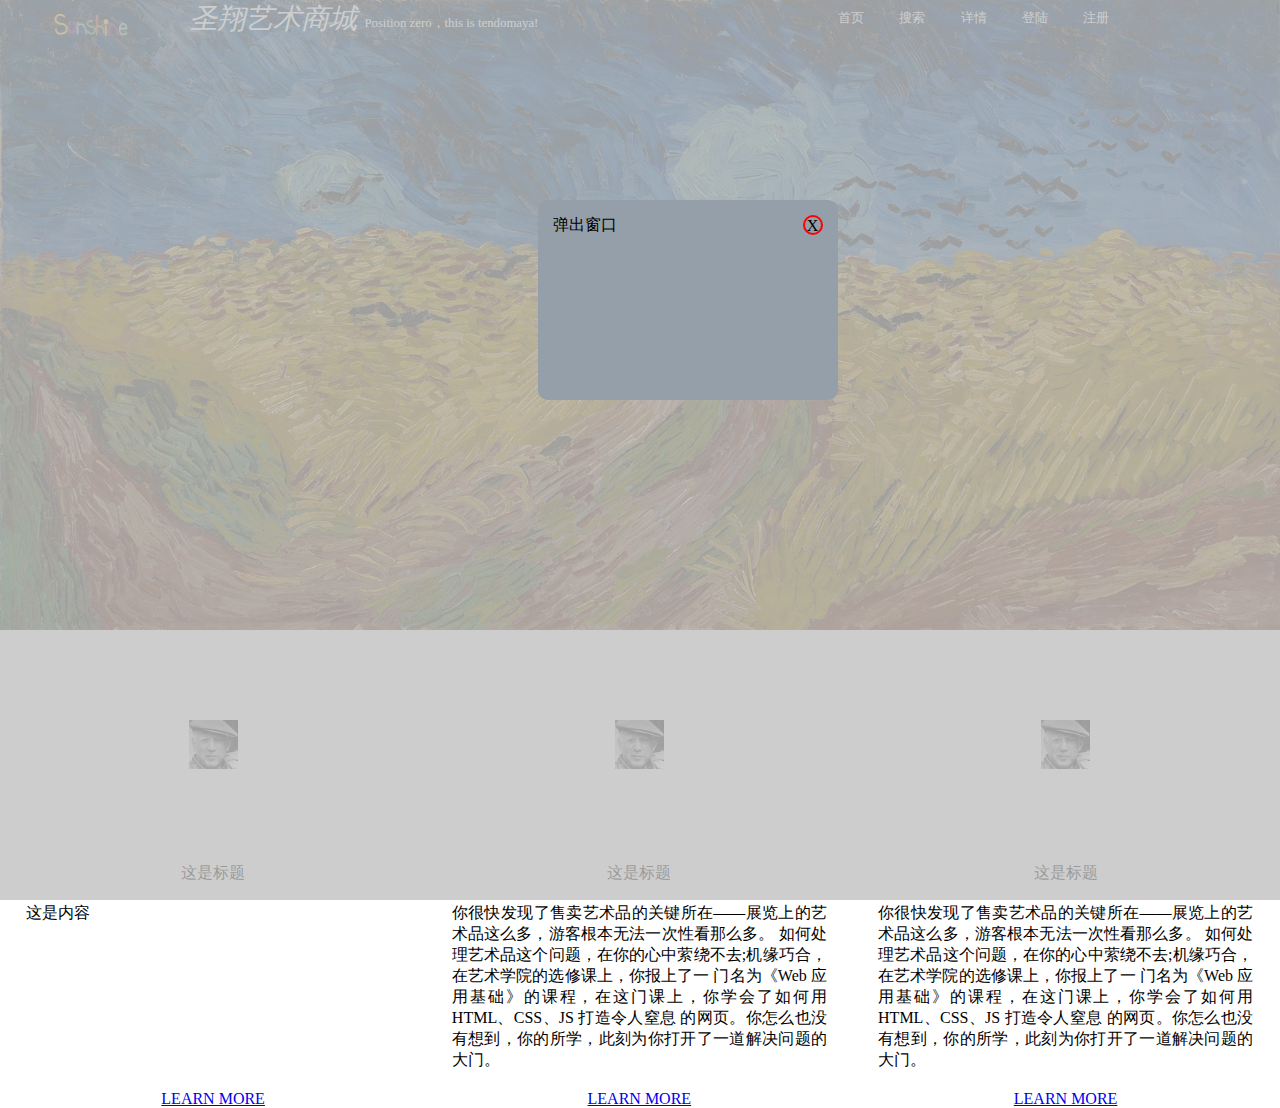
<file: index.html>
<!doctype html>
<head>
    <meta charset="utf-8">
    <meta name="viewport" content="width=device-width, initial-scale=1.0">

    <title>圣翔艺术商城</title>
    <link rel="stylesheet" type="text/css" href="css/index.css">
    <link rel="stylesheet" type="text/css" href="css/login_or_register.css">
</head>
<body>
    <div class="header">
        <div class="title" id="title" >
            <div id="logo">
                <img  src="images/logo.jpeg" width="41%" height="50vh">
            </div>
            <div id="name">
                <p>圣翔艺术商城</p>
            </div>
            <div id="slogan">
                <p ><br>Position zero，this is tendomaya!</p>
            </div>
            <ul class="header-choice" id="navbar">
                <li>
                    <a href="index.html" id="home" >首页</a>
                </li>
                <li>
                    <a href="search.html" id="search" title="搜索">搜索</a>
                </li>
                <li>
                    <a href="details.html" id="details"  title="详情">详情</a>
                </li>
                <li>
                    <a href="javascript:login_model()"; id="login"  title="登陆">登陆</a>
                </li>
                <li>
                    <a href="register.html" id="register"  title="注册">注册</a>
                </li>
            </ul>
        </dv>i
    </div>
    <div class>
        <div class="show" id='show_canvas'>
            <div id="show">
                <div id='pic'>
                    <div id="show_pic">
                        <img src="images/author.jpg" width="20%" >
                    </div>
                    <div id="show_pic">
                        <img src="images/author.jpg" width="20%" >
                    </div>
                    <div id="show_pic">
                        <img src="images/author.jpg" width="20%" >
                    </div>
                </div>
                <div id="s_title">
                    <div id="show_title">
                        <p>这是标题 </p>
                    </div>

                    <div id="show_title">
                        <p>这是标题 </p>
                    </div>
                    <div id="show_title">
                        <p>这是标题 </p>
                    </div>
                </div>
                <div id="show_content">
                    <div id="show_intr">
                        <p>这是内容 </p>
                    </div>
                    <div id="show_intr">
                        <p>你很快发现了售卖艺术品的关键所在——展览上的艺术品这么多，游客根本无法一次性看那么多。 如何处理艺术品这个问题，在你的心中萦绕不去;机缘巧合，在艺术学院的选修课上，你报上了一 门名为《Web 应用基础》的课程，在这门课上，你学会了如何用 HTML、CSS、JS 打造令人窒息 的网页。你怎么也没有想到，你的所学，此刻为你打开了一道解决问题的大门。 </p>
                    </div>
                    <div id="show_intr">
                        <p>你很快发现了售卖艺术品的关键所在——展览上的艺术品这么多，游客根本无法一次性看那么多。 如何处理艺术品这个问题，在你的心中萦绕不去;机缘巧合，在艺术学院的选修课上，你报上了一 门名为《Web 应用基础》的课程，在这门课上，你学会了如何用 HTML、CSS、JS 打造令人窒息 的网页。你怎么也没有想到，你的所学，此刻为你打开了一道解决问题的大门。 </p>
                    </div>
                </div>
                <div id="show_detials">
                    <div id="learn_more">
                        <a href="details.html" >LEARN MORE </a>
                    </div>

                    <div id="learn_more">
                        <a href="details.html" >LEARN MORE </a>
                    </div>
                    <div id="learn_more">
                        <a href="details.html" >LEARN MORE </a>
                    </div>
                </div>
            
            </div>
        </div>
    </div>
    



<!-- 这个是用来遮罩的 -->
<div id="modelDiv">
    </div>
    <!-- 这个是用来展示弹框内容的 -->
    <div id="model">
        <div style="float: right;height: 20px; width: 20px;border-radius: 50%; border: 2px solid red;text-align: center;" onclick="closeModel()">
            X
        </div>
        弹出窗口
    </div>





</body>


<script src="js/login_or_register.js"></script>
</file>
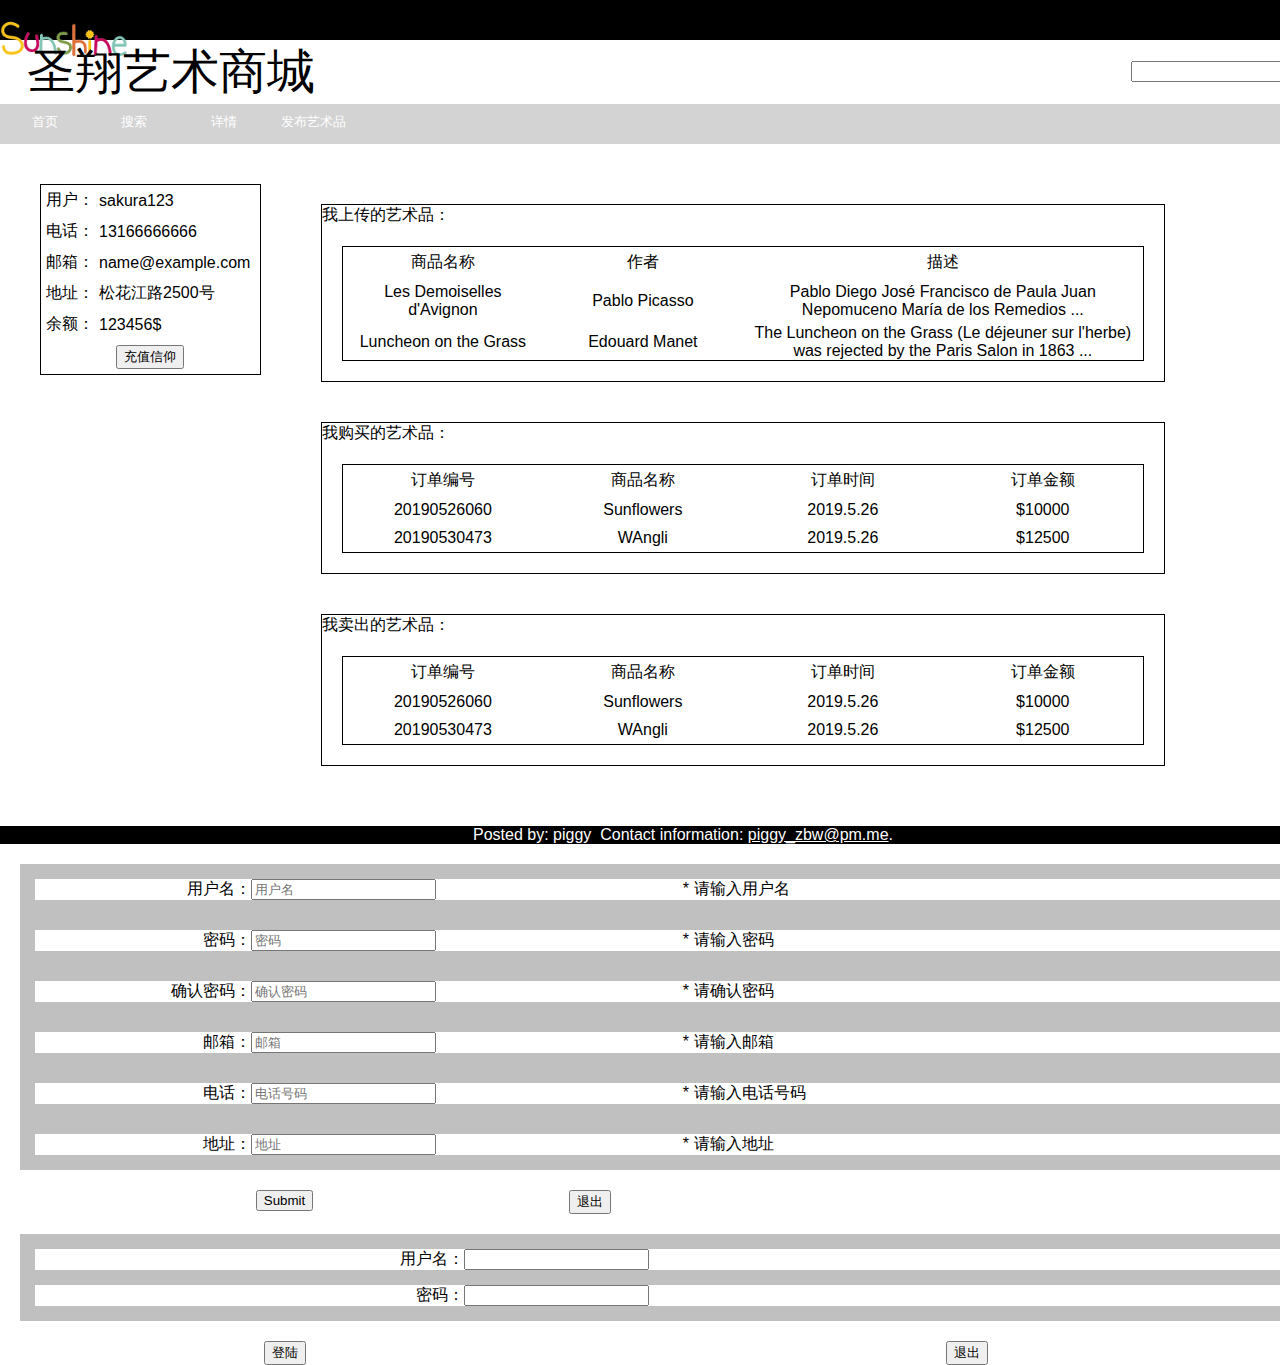
<file: person.html>
<!doctype html>
<head>
    <meta charset="utf-8">
    <meta name="viewport" content="width=device-width, initial-scale=1.0">

    <title>圣翔艺术商城</title>
    <link rel="stylesheet" type="text/css" href="css/reset.css">
    <link rel="stylesheet" type="text/css" href="css/main.css">
    <link rel="stylesheet" type="text/css" href="css/login_or_register.css">
</head>

<body>
        <header>
                <nav>
                    <div id="logo">
                        <img  src="images/logo.jpeg" width="128px" height="36px">
                    </div>
                    <div>
                    <p class="nav-text" >欢迎来到<strong class="name">Art Store</strong></p>
                    </div>
                    <div id="detail-login" >
                        <a class="text-color" href="javascript:loginModel()">登陆</a>
                        <span class="nav-text">或</span>
                        <a  class="text-color" href="javascript:registerModel()">注册</a>
                    
        
                </div>
                    <ul>
                        <li>
                            <a id="loginStatus" href="details.html">未登录</a>
                        </li>
                        <li>
                            <a href="./shopping.html">购物车</a>
                        </li>
                        <li>
                            <a id="logout" href="javascript:logOut()">登出</a>
                        </li>
                    </ul>
                </nav>
                <section>
                        <div>
                            <h1>&nbsp;&nbsp;圣翔艺术商城</h1>
                        </div>
                        <div>
                            <form>
                                <input id="search" type="text" name="search">
                                <input class="pointer " type="submit" value=" 搜索" name="search-sub" onclick="javascript:searchSub()">
                            </form>
                        </div>
            
                    </div>
                </section>
                <div >
                    <ul class="header-choice" >
                        <li class="nav1_li">
                            <a class="nav1_a" href="index.html" id="home"  title="首页">首页</a>
                        </li>
                        <li class="nav1_li">
                            <a class="nav1_a" href="search.html" id="search"  title="搜索">搜索</a>
                        </li>
                        <li class="nav1_li">
                            <a class="nav1_a" href="details.html" id="detail"  title="详情">详情</a>
                        </li>
                        <li class="nav1_li">
                            <a class="nav1_a" href="#" id="sub"  title="sub">发布艺术品</a>
                        </li>
                    </ul>
                </div>
            </header>
<main class="display-flex-row margin-20px">
    <section class="display-flex-column margin-20px col-2">
        <div class="border-for-detail">
            <table>
                <tr>
                    <td class="cell-padding-5px">用户：</td>
                    <td>sakura123</td>
                </tr>
                <tr>
                    <td class="cell-padding-5px">电话：</td>
                    <td>13166666666</td>
                </tr>
                <tr>
                    <td class="cell-padding-5px">邮箱：</td>
                    <td>name@example.com</td>
                </tr>
                <tr>
                    <td class="cell-padding-5px">地址：</td>
                    <td>松花江路2500号</td>
                </tr>
                <tr>
                    <td class="cell-padding-5px">余额：</td>
                    <td>123456$</td>
                </tr>
            </table>
            <div class="display-flex-row display-flex-justify-content cell-padding-5px">
                <div><button class="button-style" onclick="window.open('./images/pay.jpeg');alert('氪金一时爽，一直氪金一直爽！');">充值信仰</button></div>
            </div>
            
        </div>
    </section>
    <section class="display-flex-column col-8 margin-20px ">
        <div>
            <div class="border-for-detail margin-20px">我上传的艺术品：
            <div class="border-for-detail margin-20px">
                    <table class="col-12 ">
                        <tr class="col-12">
                            <td class="col-3 center cell-padding-5px"> 商品名称</td>
                            <td class="col-3 center ">作者</td>
                            <td class="col-6 center">描述</td>
                        </tr>
                        <tr>
                            <td class="center cell-padding-5px" >Les Demoiselles d'Avignon</td>
                            <td class="center">Pablo Picasso
                                </td>
                            <td class="center">Pablo Diego José Francisco de Paula Juan Nepomuceno María de los Remedios ...</td>
                        </tr>
                        <tr>
                            <td class="center cell-padding-5px" >Luncheon on the Grass</td>
                            <td class="center">Edouard Manet
                                </td>
                            <td class="center">The Luncheon on the Grass (Le déjeuner sur l'herbe) was rejected by the Paris Salon in 1863  ...</td>
                        </tr>
                    </table>
                </div>
            </div>
        </div>
        <div class="display-flex-column">
            <div class="border-for-detail margin-20px">我购买的艺术品：
            <div class="border-for-detail margin-20px">
                <table class="col-12 ">
                    <tr class="col-12">
                        <td class="col-3 center cell-padding-5px">订单编号</td>
                        <td class="col-3 center ">商品名称</td>
                        <td class="col-3 center">订单时间</td>
                        <td class="col-3 center">订单金额</td>
                    </tr>
                    <tr>
                        <td class="center cell-padding-5px" >20190526060</td>
                        <td class="center">Sunflowers</td>
                        <td class="center">2019.5.26</td>
                        <td class="center">$10000</td>
                    </tr>
                    <tr>
                        <td class="center cell-padding-5px" >20190530473</td>
                        <td class="center">WAngli</td>
                        <td class="center">2019.5.26</td>
                        <td class="center">$12500</td>
                    </tr>
                </table>
            </div>
        </div>
        </div>
        <div>
            <div class="border-for-detail margin-20px">我卖出的艺术品：
                    <div class="border-for-detail margin-20px">
                            <table class="col-12 ">
                                <tr class="col-12">
                                    <td class="col-3 center cell-padding-5px">订单编号</td>
                                    <td class="col-3 center ">商品名称</td>
                                    <td class="col-3 center">订单时间</td>
                                    <td class="col-3 center">订单金额</td>
                                </tr>
                                <tr>
                                    <td class="center cell-padding-5px" >20190526060</td>
                                    <td class="center">Sunflowers</td>
                                    <td class="center">2019.5.26</td>
                                    <td class="center">$10000</td>
                                </tr>
                                <tr>
                                    <td class="center cell-padding-5px" >20190530473</td>
                                    <td class="center">WAngli</td>
                                    <td class="center">2019.5.26</td>
                                    <td class="center">$12500</td>
                                </tr>
                            </table>
                        </div>
            </div>
        </div>
    </section>
</main>




<footer>
        <p>Posted by: piggy</p>
        <p>&nbsp;&nbsp;Contact information: <a href="piggy_zbw@pm.me">piggy_zbw@pm.me</a>.</p>
    </footer>



<div id="hideDiv"></div>

<section id="register" class="model">
    
        <form action="#" method="GET" class="display-flex-column">
            <table class="margin-20px"> 
                <tbody class="display-flex-column">
                <tr class="border display-flex-row">
                    <td class="td-text-right col-2" >用户名：</td>
                    <td class="col-4"><input id="regusername" type="username" name="username" placeholder="用户名" onchange="checkUse()" required></td>
                    <td class="col-6" id="usernameCheckbox">* 请输入用户名</td>
                </tr>
                <tr class="border display-flex-row">
                    <td class='td-text-right col-2'>密码：</td>
                    <td class="col-4"><input id="regpassword" type="password" name="password"  placeholder="密码" onchange="checkPwd()" required></td>
                    <td  class="col-6"  id="passwordCheckbox" >* 请输入密码</td>
                </tr>
                <tr class="border display-flex-row">
                    <td class="td-text-right col-2">确认密码：</td>
                    <td class="col-4"><input id="repassword" type="password" name="repassword" placeholder="确认密码" onchange="checkPwdc()" required></td>
                    <td class="col-6" id="passwordCheckbox2">* 请确认密码</td>
                </tr>
                <tr class="border display-flex-row">
                    <td class="td-text-right col-2">邮箱：</td>
                    <td class="col-4"><input id="email" type="email" name="email" placeholder="邮箱" onchange="checkEmail()" required></td>
                    <td class="col-6" id="emailCheckbox">* 请输入邮箱</td>
                </tr>
                <tr class="border display-flex-row">
                    <td class="td-text-right col-2">电话：</td>
                    <td class="col-4"><input id="tel"  type="tel" name="tel" placeholder="电话号码" onchange="checkTel()" required></td>
                    <td class="col-6" id="telCheckbox">* 请输入电话号码</td>
                </tr>
                <tr class="border display-flex-row">
                    <td class="td-text-right col-2">地址：</td>
                    <td class="col-4"><input id="addr"  type="addr" name="addr" placeholder="地址" onchange="checkAddr()" required></td>
                    <td class="col-6"  id="addrCheckbox">* 请输入地址</td>
                </tr>
            </tbody>
                </table>
            
                <section class="display-flex-row center">
                
            <div class="col-5 center">
            <input class="submit button-style" type="submit" placeholder="注册" name="submit" onclick="regSub()" >
        </div>
        <div class="col7 center">
            <button class="button-style" onclick="closeModel()">退出</button>
            
        </div>
    </section>
            </form>
            
</section>

<section id="login" class="model ">
    
    <form action="#" class="display-flex-column center " method="GET">
        <table class="margin-20px">
            <tbody class="">
            <tr class="border">
                <td class="td-text-right col-4">用户名：</td>
                <td><input id="username" class="" type="username" name="username"  required></td>
            </tr>
            <tr class="border">
            <td class="td-text-right">密码：</td>
            <td><input id="password" class="" type="password" name="password"  required></td>
            </tr>
        </tbody>
        </table>
        
        <section class="display-flex-row center">
        <div class="col-5 center">
            <input class="submit button-style " type="submit" onclick="javascript:loginSub()" value="登陆" name="login">
        </div>
        <div class="col-7 center">
            <button class="button-style " onclick="closeModel()">退出</button>
        </div>
        </section>
        </form>
        
</section>


</body>
<script src="js/main.js"></script>
</file>
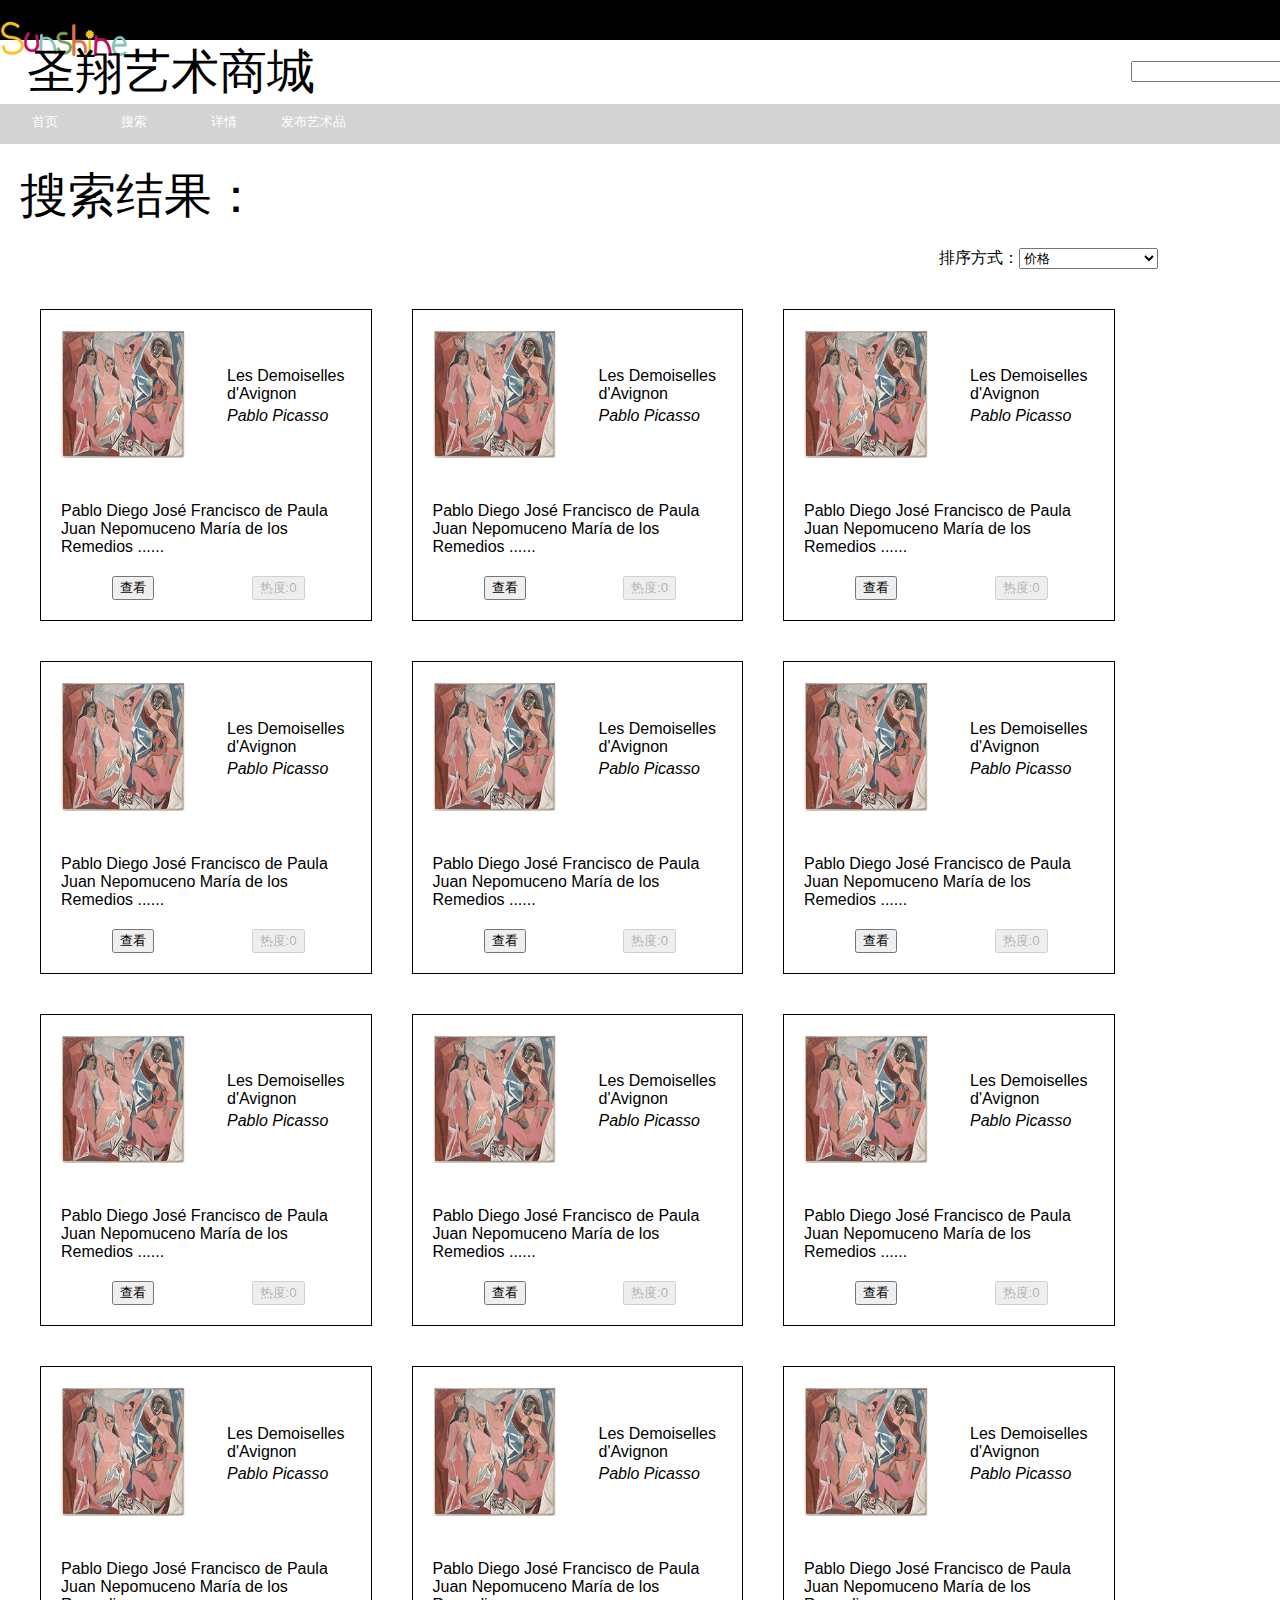
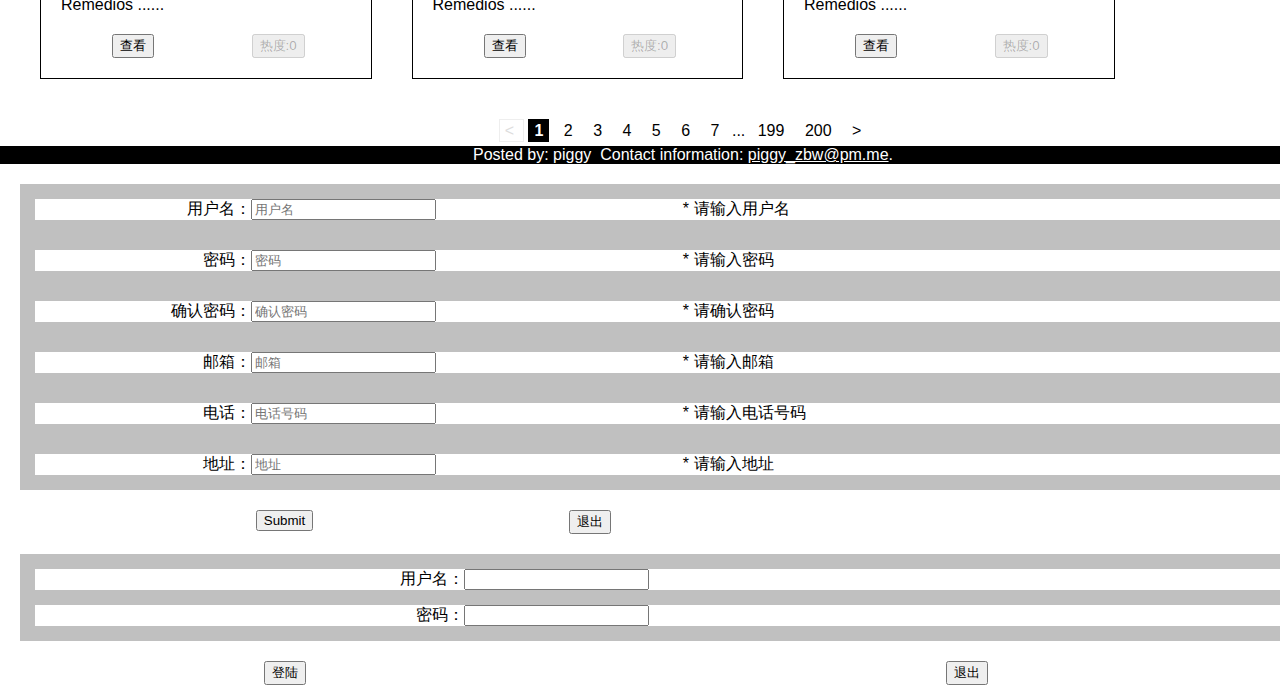
<file: search.html>
<!doctype html>
<head>
    <meta charset="utf-8">
    <meta name="viewport" content="width=device-width, initial-scale=1.0">

    <title>圣翔艺术商城</title>
    <link rel="stylesheet" type="text/css" href="css/reset.css">
    <link rel="stylesheet" type="text/css" href="css/main.css">
    <link rel="stylesheet" type="text/css" href="css/login_or_register.css">
</head>

<body>
        <header>
                <nav>
                    <div id="logo">
                        <img  src="images/logo.jpeg" width="128px" height="36px">
                    </div>
                    <div>
                    <p class="nav-text" >欢迎来到<strong class="name">Art Store</strong></p>
                    </div>
                    <div id="detail-login" >
                        <a class="text-color" href="javascript:loginModel()">登陆</a>
                        <span class="nav-text">或</span>
                        <a  class="text-color" href="javascript:registerModel()">注册</a>
                    
        
                </div>
                    <ul>
                        <li>
                            <a id="loginStatus" href="details.html">未登录</a>
                        </li>
                        <li>
                            <a href="./shopping.html">购物车</a>
                        </li>
                        <li>
                            <a id="logout" href="javascript:logOut()">登出</a>
                        </li>
                    </ul>
                </nav>
                <section>
                        <div>
                            <h1>&nbsp;&nbsp;圣翔艺术商城</h1>
                        </div>
                        <div>
                            <form>
                                <input id="search" type="text" name="search">
                                <input class="pointer " type="submit" value=" 搜索" name="search-sub" onclick="javascript:searchSub()">
                            </form>
                        </div>
            
                    </div>
                </section>
                <div >
                    <ul class="header-choice" >
                        <li class="nav1_li">
                            <a class="nav1_a" href="index.html" id="home"  title="首页">首页</a>
                        </li>
                        <li class="nav1_li">
                            <a class="nav1_a" href="search.html" id="search"  title="搜索">搜索</a>
                        </li>
                        <li class="nav1_li">
                            <a class="nav1_a" href="details.html" id="detail"  title="详情">详情</a>
                        </li>
                        <li class="nav1_li">
                            <a class="nav1_a" href="#" id="sub"  title="sub">发布艺术品</a>
                        </li>
                    </ul>
                </div>
            </header>

    <main>
        <div class="margin-20px">
            <h1>搜索结果：</h1>
        </div>

        <div class="display-flex-row display-flex-end margin-2px-20px col-10">
            <div >排序方式：</div>
            <select>
                <option value ="volvo">价格</option>
                <option value ="saab">热度</option>
                <option value="opel">作者首字母（升序）</option>
                <option value="audi">作品首字母（升序）</option>
            </select>
        </div>
        <section class="display-flex-row display-flex-wrap margin-20px">
            <article class="col-3 margin-20px border-for-detail">
                <div class="display-flex-row">
                    <div class="margin-20px">
                    <img src="images/small1.jpg">
                    </div>
                    <div class="margin-20px display-flex-column display-flex-justify-content">
                        <p class="margin-2px">Les Demoiselles d'Avignon</p>
                        <em class="margin-2px">Pablo Picasso</em>
                    </div>
                </div>
                <div class="margin-20px">
                    <p>Pablo Diego José Francisco de Paula Juan Nepomuceno María de los Remedios ......</p>
                </div>
                <div class="margin-20px display-flex-row display-flex-justify-content">
                    <div class="col-6 center">
                    <button class="button-style" onclick="window.location.href='details.html';">查看</button>
                </div>
                <div class="col-6 center">
                    <button disabled="disabled" class="button-style">热度:0</div>
                </div>
            </div>
                
            </article>
            <article class="col-3 margin-20px border-for-detail">
                <div class="display-flex-row">
                    <div class="margin-20px">
                    <img src="images/small1.jpg">
                    </div>
                    <div class="margin-20px display-flex-column display-flex-justify-content">
                        <p class="margin-2px">Les Demoiselles d'Avignon</p>
                        <em class="margin-2px">Pablo Picasso</em>
                    </div>
                </div>
                <div class="margin-20px">
                    <p>Pablo Diego José Francisco de Paula Juan Nepomuceno María de los Remedios ......</p>
                </div>
                <div class="margin-20px display-flex-row display-flex-justify-content">
                    <div class="col-6 center">
                    <button class="button-style" onclick="window.location.href='details.html';">查看</button>
                </div>
                <div class="col-6 center">
                    <button disabled="disabled" class="button-style">热度:0</div>
                </div>
            </div>
                
            </article>
            <article class="col-3 margin-20px border-for-detail">
                <div class="display-flex-row">
                    <div class="margin-20px">
                    <img src="images/small1.jpg">
                    </div>
                    <div class="margin-20px display-flex-column display-flex-justify-content">
                        <p class="margin-2px">Les Demoiselles d'Avignon</p>
                        <em class="margin-2px">Pablo Picasso</em>
                    </div>
                </div>
                <div class="margin-20px">
                    <p>Pablo Diego José Francisco de Paula Juan Nepomuceno María de los Remedios ......</p>
                </div>
                <div class="margin-20px display-flex-row display-flex-justify-content">
                    <div class="col-6 center">
                    <button class="button-style" onclick="window.location.href='details.html';">查看</button>
                </div>
                <div class="col-6 center">
                    <button disabled="disabled" class="button-style">热度:0</div>
                </div>
            </div>
                
            </article>
            <article class="col-3 margin-20px border-for-detail">
                <div class="display-flex-row">
                    <div class="margin-20px">
                    <img src="images/small1.jpg">
                    </div>
                    <div class="margin-20px display-flex-column display-flex-justify-content">
                        <p class="margin-2px">Les Demoiselles d'Avignon</p>
                        <em class="margin-2px">Pablo Picasso</em>
                    </div>
                </div>
                <div class="margin-20px">
                    <p>Pablo Diego José Francisco de Paula Juan Nepomuceno María de los Remedios ......</p>
                </div>
                <div class="margin-20px display-flex-row display-flex-justify-content">
                    <div class="col-6 center">
                    <button class="button-style" onclick="window.location.href='details.html';">查看</button>
                </div>
                <div class="col-6 center">
                    <button disabled="disabled" class="button-style">热度:0</div>
                </div>
            </div>
                
            </article>
            <article class="col-3 margin-20px border-for-detail">
                <div class="display-flex-row">
                    <div class="margin-20px">
                    <img src="images/small1.jpg">
                    </div>
                    <div class="margin-20px display-flex-column display-flex-justify-content">
                        <p class="margin-2px">Les Demoiselles d'Avignon</p>
                        <em class="margin-2px">Pablo Picasso</em>
                    </div>
                </div>
                <div class="margin-20px">
                    <p>Pablo Diego José Francisco de Paula Juan Nepomuceno María de los Remedios ......</p>
                </div>
                <div class="margin-20px display-flex-row display-flex-justify-content">
                    <div class="col-6 center">
                    <button class="button-style" onclick="window.location.href='details.html';">查看</button>
                </div>
                <div class="col-6 center">
                    <button disabled="disabled" class="button-style">热度:0</div>
                </div>
            </div>
                
            </article>
            <article class="col-3 margin-20px border-for-detail">
                <div class="display-flex-row">
                    <div class="margin-20px">
                    <img src="images/small1.jpg">
                    </div>
                    <div class="margin-20px display-flex-column display-flex-justify-content">
                        <p class="margin-2px">Les Demoiselles d'Avignon</p>
                        <em class="margin-2px">Pablo Picasso</em>
                    </div>
                </div>
                <div class="margin-20px">
                    <p>Pablo Diego José Francisco de Paula Juan Nepomuceno María de los Remedios ......</p>
                </div>
                <div class="margin-20px display-flex-row display-flex-justify-content">
                    <div class="col-6 center">
                    <button class="button-style" onclick="window.location.href='details.html';">查看</button>
                </div>
                <div class="col-6 center">
                    <button disabled="disabled" class="button-style">热度:0</div>
                </div>
            </div>
                
            </article>
            <article class="col-3 margin-20px border-for-detail">
                <div class="display-flex-row">
                    <div class="margin-20px">
                    <img src="images/small1.jpg">
                    </div>
                    <div class="margin-20px display-flex-column display-flex-justify-content">
                        <p class="margin-2px">Les Demoiselles d'Avignon</p>
                        <em class="margin-2px">Pablo Picasso</em>
                    </div>
                </div>
                <div class="margin-20px">
                    <p>Pablo Diego José Francisco de Paula Juan Nepomuceno María de los Remedios ......</p>
                </div>
                <div class="margin-20px display-flex-row display-flex-justify-content">
                    <div class="col-6 center">
                    <button class="button-style" onclick="window.location.href='details.html';">查看</button>
                </div>
                <div class="col-6 center">
                    <button disabled="disabled" class="button-style">热度:0</div>
                </div>
            </div>
                
            </article>
            <article class="col-3 margin-20px border-for-detail">
                <div class="display-flex-row">
                    <div class="margin-20px">
                    <img src="images/small1.jpg">
                    </div>
                    <div class="margin-20px display-flex-column display-flex-justify-content">
                        <p class="margin-2px">Les Demoiselles d'Avignon</p>
                        <em class="margin-2px">Pablo Picasso</em>
                    </div>
                </div>
                <div class="margin-20px">
                    <p>Pablo Diego José Francisco de Paula Juan Nepomuceno María de los Remedios ......</p>
                </div>
                <div class="margin-20px display-flex-row display-flex-justify-content">
                    <div class="col-6 center">
                    <button class="button-style" onclick="window.location.href='details.html';">查看</button>
                </div>
                <div class="col-6 center">
                    <button disabled="disabled" class="button-style">热度:0</div>
                </div>
            </div>
                
            </article>
            <article class="col-3 margin-20px border-for-detail">
                <div class="display-flex-row">
                    <div class="margin-20px">
                    <img src="images/small1.jpg">
                    </div>
                    <div class="margin-20px display-flex-column display-flex-justify-content">
                        <p class="margin-2px">Les Demoiselles d'Avignon</p>
                        <em class="margin-2px">Pablo Picasso</em>
                    </div>
                </div>
                <div class="margin-20px">
                    <p>Pablo Diego José Francisco de Paula Juan Nepomuceno María de los Remedios ......</p>
                </div>
                <div class="margin-20px display-flex-row display-flex-justify-content">
                    <div class="col-6 center">
                    <button class="button-style" onclick="window.location.href='details.html';">查看</button>
                </div>
                <div class="col-6 center">
                    <button disabled="disabled" class="button-style">热度:0</div>
                </div>
            </div>
                
            </article>
            <article class="col-3 margin-20px border-for-detail">
                <div class="display-flex-row">
                    <div class="margin-20px">
                    <img src="images/small1.jpg">
                    </div>
                    <div class="margin-20px display-flex-column display-flex-justify-content">
                        <p class="margin-2px">Les Demoiselles d'Avignon</p>
                        <em class="margin-2px">Pablo Picasso</em>
                    </div>
                </div>
                <div class="margin-20px">
                    <p>Pablo Diego José Francisco de Paula Juan Nepomuceno María de los Remedios ......</p>
                </div>
                <div class="margin-20px display-flex-row display-flex-justify-content">
                    <div class="col-6 center">
                    <button class="button-style" onclick="window.location.href='details.html';">查看</button>
                </div>
                <div class="col-6 center">
                    <button disabled="disabled" class="button-style">热度:0</div>
                </div>
            </div>
                
            </article>
            <article class="col-3 margin-20px border-for-detail">
                <div class="display-flex-row">
                    <div class="margin-20px">
                    <img src="images/small1.jpg">
                    </div>
                    <div class="margin-20px display-flex-column display-flex-justify-content">
                        <p class="margin-2px">Les Demoiselles d'Avignon</p>
                        <em class="margin-2px">Pablo Picasso</em>
                    </div>
                </div>
                <div class="margin-20px">
                    <p>Pablo Diego José Francisco de Paula Juan Nepomuceno María de los Remedios ......</p>
                </div>
                <div class="margin-20px display-flex-row display-flex-justify-content">
                    <div class="col-6 center">
                    <button class="button-style" onclick="window.location.href='details.html';">查看</button>
                </div>
                <div class="col-6 center">
                    <button disabled="disabled" class="button-style">热度:0</div>
                </div>
            </div>
                
            </article>
            <article class="col-3 margin-20px border-for-detail">
                <div class="display-flex-row">
                    <div class="margin-20px">
                    <img src="images/small1.jpg">
                    </div>
                    <div class="margin-20px display-flex-column display-flex-justify-content">
                        <p class="margin-2px">Les Demoiselles d'Avignon</p>
                        <em class="margin-2px">Pablo Picasso</em>
                    </div>
                </div>
                <div class="margin-20px">
                    <p>Pablo Diego José Francisco de Paula Juan Nepomuceno María de los Remedios ......</p>
                </div>
                <div class="margin-20px display-flex-row display-flex-justify-content">
                    <div class="col-6 center">
                    <button class="button-style" onclick="window.location.href='details.html';">查看</button>
                </div>
                <div class="col-6 center">
                    <button disabled="disabled" class="button-style">热度:0</div>
                </div>
            </div>
                
            </article>
            

            
        </section>
        <div class="digg">
                <span class="disabled">&lt; </span>
                <span class="current">1</span>
                <a href="#?page=2">2</a>
                <a href="#?page=3">3</a>
                <a href="#?page=4">4</a>
                <a href="#?page=5">5</a>
                <a href="#?page=6">6</a>
                <a href="#?page=7">7</a>
                ...
                <a href="#?page=199">199</a>
                <a href="#?page=200">200</a>
                <a href="#?page=2"> 
                &gt; </a></div> 
        </div>
    </main>



    <footer>
            <p>Posted by: piggy</p>
            <p>&nbsp;&nbsp;Contact information: <a href="piggy_zbw@pm.me">piggy_zbw@pm.me</a>.</p>
        </footer>
    
    
    
    <div id="hideDiv"></div>
    
    <section id="register" class="model">
        
            <form action="#" method="GET" class="display-flex-column">
                <table class="margin-20px"> 
                    <tbody class="display-flex-column">
                    <tr class="border display-flex-row">
                        <td class="td-text-right col-2" >用户名：</td>
                        <td class="col-4"><input id="regusername" type="username" name="username" placeholder="用户名" onchange="checkUse()" required></td>
                        <td class="col-6" id="usernameCheckbox">* 请输入用户名</td>
                    </tr>
                    <tr class="border display-flex-row">
                        <td class='td-text-right col-2'>密码：</td>
                        <td class="col-4"><input id="regpassword" type="password" name="password"  placeholder="密码" onchange="checkPwd()" required></td>
                        <td  class="col-6"  id="passwordCheckbox" >* 请输入密码</td>
                    </tr>
                    <tr class="border display-flex-row">
                        <td class="td-text-right col-2">确认密码：</td>
                        <td class="col-4"><input id="repassword" type="password" name="repassword" placeholder="确认密码" onchange="checkPwdc()" required></td>
                        <td class="col-6" id="passwordCheckbox2">* 请确认密码</td>
                    </tr>
                    <tr class="border display-flex-row">
                        <td class="td-text-right col-2">邮箱：</td>
                        <td class="col-4"><input id="email" type="email" name="email" placeholder="邮箱" onchange="checkEmail()" required></td>
                        <td class="col-6" id="emailCheckbox">* 请输入邮箱</td>
                    </tr>
                    <tr class="border display-flex-row">
                        <td class="td-text-right col-2">电话：</td>
                        <td class="col-4"><input id="tel"  type="tel" name="tel" placeholder="电话号码" onchange="checkTel()" required></td>
                        <td class="col-6" id="telCheckbox">* 请输入电话号码</td>
                    </tr>
                    <tr class="border display-flex-row">
                        <td class="td-text-right col-2">地址：</td>
                        <td class="col-4"><input id="addr"  type="addr" name="addr" placeholder="地址" onchange="checkAddr()" required></td>
                        <td class="col-6"  id="addrCheckbox">* 请输入地址</td>
                    </tr>
                </tbody>
                    </table>
                
                    <section class="display-flex-row center">
                    
                <div class="col-5 center">
                <input class="submit button-style" type="submit" placeholder="注册" name="submit" onclick="regSub()" >
            </div>
            <div class="col7 center">
                <button class="button-style" onclick="closeModel()">退出</button>
                
            </div>
        </section>
                </form>
                
    </section>
    
    <section id="login" class="model ">
        
        <form action="#" class="display-flex-column center " method="GET">
            <table class="margin-20px">
                <tbody class="">
                <tr class="border">
                    <td class="td-text-right col-4">用户名：</td>
                    <td><input id="username" class="" type="username" name="username"  required></td>
                </tr>
                <tr class="border">
                <td class="td-text-right">密码：</td>
                <td><input id="password" class="" type="password" name="password"  required></td>
                </tr>
            </tbody>
            </table>
            
            <section class="display-flex-row center">
            <div class="col-5 center">
                <input class="submit button-style " type="submit" onclick="javascript:loginSub()" value="登陆" name="login">
            </div>
            <div class="col-7 center">
                <button class="button-style " onclick="closeModel()">退出</button>
            </div>
            </section>
            </form>
            
    </section>
    


</body>

<script src="js/main.js"></script>
</file>
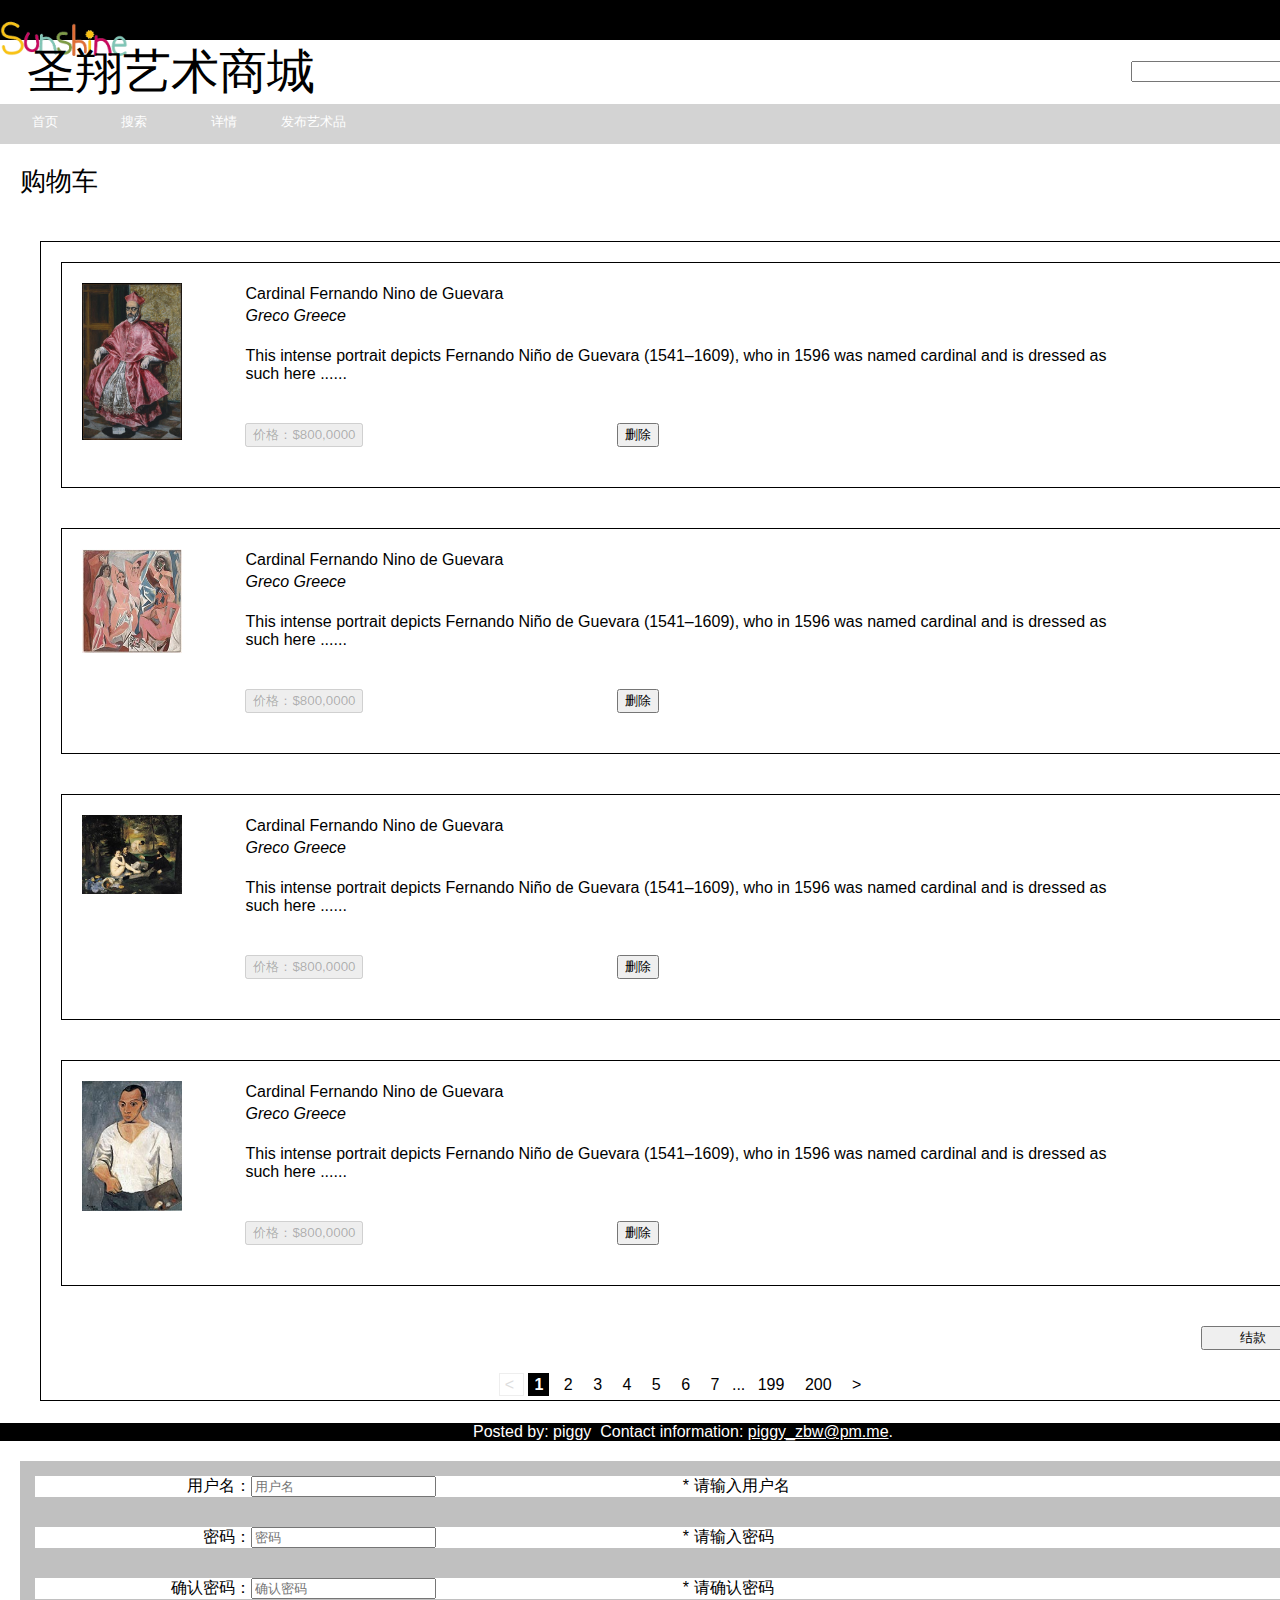
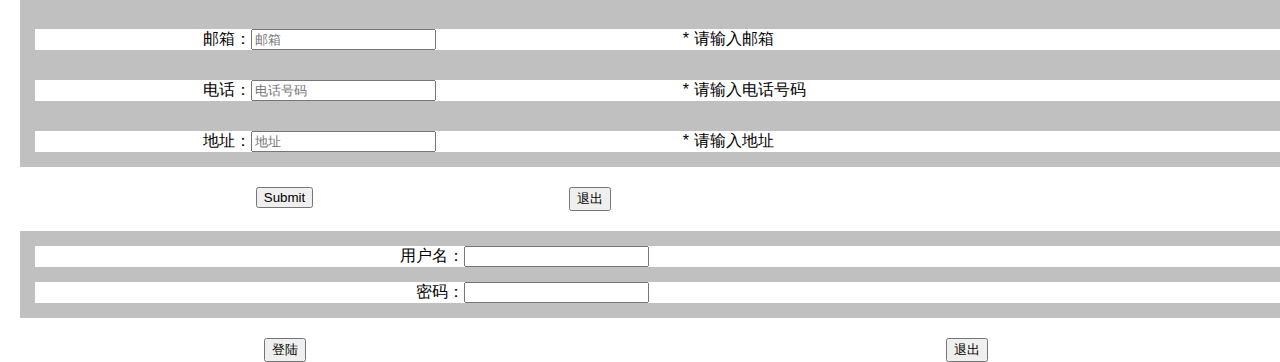
<file: shopping.html>
<!doctype html>
<head>
    <meta charset="utf-8">
    <meta name="viewport" content="width=device-width, initial-scale=1.0">

    <title>圣翔艺术商城</title>
    <link rel="stylesheet" type="text/css" href="css/reset.css">
    <link rel="stylesheet" type="text/css" href="css/main.css">
    <link rel="stylesheet" type="text/css" href="css/login_or_register.css">
</head>

<body>
     <header>
        <nav>
            <div id="logo">
                <img  src="images/logo.jpeg" width="128px" height="36px">
            </div>
            <div>
            <p class="nav-text" >欢迎来到<strong class="name">Art Store</strong></p>
            </div>
            <div id="detail-login" >
                <a class="text-color" href="javascript:loginModel()">登陆</a>
                <span class="nav-text">或</span>
                <a  class="text-color" href="javascript:registerModel()">注册</a>
            

        </div>
            <ul>
                <li>
                    <a id="loginStatus" href="details.html">未登录</a>
                </li>
                <li>
                    <a href="./shopping.html">购物车</a>
                </li>
                <li>
                    <a id="logout" href="javascript:logOut()">登出</a>
                </li>
            </ul>
        </nav>
        <section>
                <div>
                    <h1>&nbsp;&nbsp;圣翔艺术商城</h1>
                </div>
                <div>
                    <form>
                        <input id="search" type="text" name="search">
                        <input class="pointer " type="submit" value=" 搜索" name="search-sub" onclick="javascript:searchSub()">
                    </form>
                </div>
    
            </div>
        </section>
        <div >
            <ul class="header-choice" >
                <li class="nav1_li">
                    <a class="nav1_a" href="index.html" id="home"  title="首页">首页</a>
                </li>
                <li class="nav1_li">
                    <a class="nav1_a" href="search.html" id="search"  title="搜索">搜索</a>
                </li>
                <li class="nav1_li">
                    <a class="nav1_a" href="details.html" id="detail"  title="详情">详情</a>
                </li>
                <li class="nav1_li">
                    <a class="nav1_a" href="#" id="sub"  title="sub">发布艺术品</a>
                </li>
            </ul>
        </div>
    </header>
    

<main class="display-flex-column ">
    <div>
        <div class="margin-20px h2">购物车</div>
    </div>
    <section class=" display-flex-column margin-2px-20px">
        <div class="display-flex-column margin-20px border-for-detail">
            
            <article id="#item1" class="display-flex-row margin-20px border-for-detail">
                <div class="col-1 margin-20px ">
                    <img src="images/item.jpg" width="100px" >
                </div>
                <div class="display-flex-column col-9 display-flex-justify-content margin-20px">
                    <div class="margin-2px-20px">Cardinal Fernando Nino de Guevara</div>
                    <div class="margin-2px-20px" ><em>Greco Greece</em></div>
                    <div class="margin-20px" >This intense portrait depicts Fernando Niño de Guevara (1541–1609), who in 1596 was named cardinal and is dressed as such here ......</div>
                    <div class="display-flex-row margin-20px">
                        <div class="col-5 ">
                        <button disabled="disabled" class="button-style">价格：$800,0000
                            </button>
                    </div>
                        <button class="button-style" onclick="javascript:rmFromShopList('#item1')" >删除</button>
                    </div>
                </div>
            </article>
            
            <article id="#item2" class="display-flex-row margin-20px border-for-detail">
                <div class="col-1 margin-20px ">
                    <img src="images/small1.jpg" width="100px" >
                </div>
                <div class="display-flex-column col-9 display-flex-justify-content margin-20px">
                    <div class="margin-2px-20px">Cardinal Fernando Nino de Guevara</div>
                    <div class="margin-2px-20px" ><em>Greco Greece</em></div>
                    <div class="margin-20px" >This intense portrait depicts Fernando Niño de Guevara (1541–1609), who in 1596 was named cardinal and is dressed as such here ......</div>
                    <div class="display-flex-row margin-20px">
                        <div class="col-5 ">
                        <button disabled="disabled" class="button-style">价格：$800,0000
                            </button>
                    </div>
                        <button class="button-style" onclick="javascript:rmFromShopList('#item2')" >删除</button>
                    </div>
                </div>
            </article>

            <article id="#item3" class="display-flex-row margin-20px border-for-detail">
                <div class="col-1 margin-20px ">
                    <img src="images/small2.jpg" width="100px" >
                </div>
                <div class="display-flex-column col-9 display-flex-justify-content margin-20px">
                    <div class="margin-2px-20px">Cardinal Fernando Nino de Guevara</div>
                    <div class="margin-2px-20px" ><em>Greco Greece</em></div>
                    <div class="margin-20px" >This intense portrait depicts Fernando Niño de Guevara (1541–1609), who in 1596 was named cardinal and is dressed as such here ......</div>
                    <div class="display-flex-row margin-20px">
                        <div class="col-5 ">
                        <button disabled="disabled" class="button-style">价格：$800,0000
                            </button>
                    </div>
                        <button class="button-style" onclick="javascript:rmFromShopList('#item3')" >删除</button>
                    </div>
                </div>
            </article>

            <article id="#item4" class="display-flex-row margin-20px border-for-detail">
                <div class="col-1 margin-20px ">
                    <img src="images/small3.jpg" width="100px" >
                </div>
                <div class="display-flex-column col-9 display-flex-justify-content margin-20px">
                    <div class="margin-2px-20px">Cardinal Fernando Nino de Guevara</div>
                    <div class="margin-2px-20px" ><em>Greco Greece</em></div>
                    <div class="margin-20px" >This intense portrait depicts Fernando Niño de Guevara (1541–1609), who in 1596 was named cardinal and is dressed as such here ......</div>
                    <div class="display-flex-row margin-20px">
                        <div class="col-5 ">
                        <button disabled="disabled" class="button-style">价格：$800,0000
                            </button>
                    </div>
                        <button class="button-style" onclick="javascript:rmFromShopList('#item4')" >删除</button>
                    </div>
                </div>
            </article>

            



            <div class="display-flex-row display-flex-end margin-20px">
                    <button class="button-style col-1" onclick="javascript:pay()">结款</button>
                </div>

                <div class="digg">
                        <span class="disabled">&lt; </span>
                        <span class="current">1</span>
                        <a href="#?page=2">2</a>
                        <a href="#?page=3">3</a>
                        <a href="#?page=4">4</a>
                        <a href="#?page=5">5</a>
                        <a href="#?page=6">6</a>
                        <a href="#?page=7">7</a>
                        ...
                        <a href="#?page=199">199</a>
                        <a href="#?page=200">200</a>
                        <a href="#?page=2"> 
                        &gt; </a></div> 
                </div>
    </div>
        
    </section>
</main>


    <footer>
        <p>Posted by: piggy</p>
        <p>&nbsp;&nbsp;Contact information: <a href="piggy_zbw@pm.me">piggy_zbw@pm.me</a>.</p>
    </footer>




    <div id="hideDiv"></div>

    <section id="register" class="model">
        
            <form action="#" method="GET" class="display-flex-column">
                <table class="margin-20px"> 
                    <tbody class="display-flex-column">
                    <tr class="border display-flex-row">
                        <td class="td-text-right col-2" >用户名：</td>
                        <td class="col-4"><input id="regusername" type="username" name="username" placeholder="用户名" onchange="checkUse()" required></td>
                        <td class="col-6" id="usernameCheckbox">* 请输入用户名</td>
                    </tr>
                    <tr class="border display-flex-row">
                        <td class='td-text-right col-2'>密码：</td>
                        <td class="col-4"><input id="regpassword" type="password" name="password"  placeholder="密码" onchange="checkPwd()" required></td>
                        <td  class="col-6"  id="passwordCheckbox" >* 请输入密码</td>
                    </tr>
                    <tr class="border display-flex-row">
                        <td class="td-text-right col-2">确认密码：</td>
                        <td class="col-4"><input id="repassword" type="password" name="repassword" placeholder="确认密码" onchange="checkPwdc()" required></td>
                        <td class="col-6" id="passwordCheckbox2">* 请确认密码</td>
                    </tr>
                    <tr class="border display-flex-row">
                        <td class="td-text-right col-2">邮箱：</td>
                        <td class="col-4"><input id="email" type="email" name="email" placeholder="邮箱" onchange="checkEmail()" required></td>
                        <td class="col-6" id="emailCheckbox">* 请输入邮箱</td>
                    </tr>
                    <tr class="border display-flex-row">
                        <td class="td-text-right col-2">电话：</td>
                        <td class="col-4"><input id="tel"  type="tel" name="tel" placeholder="电话号码" onchange="checkTel()" required></td>
                        <td class="col-6" id="telCheckbox">* 请输入电话号码</td>
                    </tr>
                    <tr class="border display-flex-row">
                        <td class="td-text-right col-2">地址：</td>
                        <td class="col-4"><input id="addr"  type="addr" name="addr" placeholder="地址" onchange="checkAddr()" required></td>
                        <td class="col-6"  id="addrCheckbox">* 请输入地址</td>
                    </tr>
                </tbody>
                    </table>
                
                    <section class="display-flex-row center">
                    
                <div class="col-5 center">
                <input class="submit button-style" type="submit" placeholder="注册" name="submit" onclick="regSub()" >
            </div>
            <div class="col7 center">
                <button class="button-style" onclick="closeModel()">退出</button>
                
            </div>
        </section>
                </form>
                
    </section>

    <section id="login" class="model ">
        
        <form action="#" class="display-flex-column center " method="GET">
            <table class="margin-20px">
                <tbody class="">
                <tr class="border">
                    <td class="td-text-right col-4">用户名：</td>
                    <td><input id="username" class="" type="username" name="username"  required></td>
                </tr>
                <tr class="border">
                <td class="td-text-right">密码：</td>
                <td><input id="password" class="" type="password" name="password"  required></td>
                </tr>
            </tbody>
            </table>
            
            <section class="display-flex-row center">
            <div class="col-5 center">
                <input class="submit button-style " type="submit" onclick="javascript:loginSub()" value="登陆" name="login">
            </div>
            <div class="col-7 center">
                <button class="button-style " onclick="closeModel()">退出</button>
            </div>
            </section>
            </form>
            
</section>


</body>

<script src="js/main.js"></script>
</file>
<file: css/index.css>
* {
	box-sizing: border-box;
	margin:0;
	padding:0;

}

#title {
	display: flex;
	background-image:url(../images/background.jpg);
	background-repeat: no-repeat;
	background-size: 100% 100%;
	width: 100%;
	height: 70vh;
}

#name {
	font-size: 2.2vw;
	font-style: italic;
	color:white;
	width: 16.66%;
	text-align: center;
}

#slogan {
	margin:0px;
	border: 0px;
	padding:0vh;
	width: 41.66%;
	height: 10vh;
	font-size:1vw;
	color: rgb(255, 255, 255);

}

ul {
    list-style-type: none;
    margin: 0px;
    padding: 0px;
    overflow: hidden;
	float: right;
	width: 41.66%;
	height: 12vh;
	display: flex;
}
 

 
li a {
    display: block;
    color: rgb(255, 255, 255);
	text-align: center;
	font-size:1vw;
	float: right;
    padding: 0.8vw 0.4vh;
	text-decoration: none;
	width: 4.8vw
}
 
/*鼠标移动到选项上修改背景颜色 */
li a:hover {
    background-color: rgb(87, 83, 83);
}
#logo{
	width:16.66%;
	height: 12vh;
	text-align: center;
}


#show {
	width: 100%;
	padding: 0vw;
	margin: 0vw;
	text-align: center;
}

#show_pic {
	text-align: center;
	padding: 10vh;
	width: 33.3%;
	float: left;
	
}

#show_title {
	float:left;
	width: 33.3%;
	text-align: center;
    
}
#show_intr {
	text-align: justify;
	margin: 2vh 0vw;
	width: 33.3%;
	float: left;
	padding: 0.1vh 2vw;
}

#learn_more {
	float: left;
	text-align: center;
	width: 33.3%;
}
</file>
<file: css/login_or_register.css>
#modelDiv {
        height: 100%;
        width: 100%;
        position: absolute;
        top:0;
        left:0;
        background: silver;
        opacity:0.8;
        z-index: 99;
    }
    #model {
        width: 300px;
        height: 200px;
        background: #959FA9;
        border-radius: 10px;
        padding: 15px;
        position: absolute;
        top: 200px;
        left: 42%;
        z-index: 99;
    }
</file>
<file: css/main.css>
body {
    font-family: "Helvetica Neue", Helvetica, Arial, sans-serif;
    min-width: 1366px;
}

header {
	display: flex;
	flex-direction: column;
	
	background-repeat: no-repeat;
	background-size: 100% 100%;
	width: 100%;
	
}



header nav {
	display: flex;
	height: 40px;
	background-color:black;
    align-items: baseline;	
    justify-content: space-between;
}


#name {
	width: 23%;
	font-size:1.8vw;
	color: rgb(255, 255, 255);
}

#slogan {
	width: 41.66%;
	font-size:1vw;
    color: rgb(255, 255, 255);
    

}

header nav div div {
    width:20%;
	height: 36px;
	text-align: center;
}

header>nav>div {
    align-items: baseline;
}

.name {
	
	font-size:1.3vw;
	color: rgb(255, 255, 255);
}

.nav-text {
	
	font-size:1vw;
	color: rgb(255, 255, 255);

}

header nav ul {
	list-style-type: none;
	display: flex;
	justify-content: flex-end;
    overflow: hidden;
	float: right;
	width: 70%;
	height: 30px;
	display: flex;
}


 
header nav li a {
    display: block;
    color: rgb(255, 255, 255);
	text-align: center;
	font-size:1vw;
	float: right;
    padding: 5px 0.2vw;
	text-decoration: none;
	width: 4.8vw
}
 
.pointer:hover {
    cursor: pointer;
}

/*鼠标移动到选项上修改背景颜色 */
li a:hover {
    background-color: rgb(87, 83, 83);
    cursor: pointer;
}

header section {
    display:flex;
    justify-content: space-between;
}

h1 {
    font-size: 3em;
}

header section div {
    display: flex;
    align-items: center;
}

header>div {
    display: flex;
    justify-content: flex-start;
    background-color: lightgray;
}

header div ul {
        list-style-type: none;
        display: flex;
        justify-content: flex-end;
        overflow: hidden;
        float: right;
        height: 40px;
        display: flex;
    }
header div li a {
        display: block;
        color: rgb(255, 255, 255);
        text-align: center;
        font-size:1vw;
        float: right;
        padding: 10px 0.2vw;
        text-decoration: none;
        width: 7vw
    }  




/*main css*/


.display-flex-column {
    display: flex;
    flex-direction: column;
}

.display-flex-row {
    display: flex;
    flex-direction: row;
}
.display-flex-justify-content {
    justify-content: center;
}

.display-flex-end {
    justify-content: flex-end;
}

.display-flex-wrap {
    flex-wrap: wrap;
}

.col-1 {
    width: 8.33%;
}

.col-2{
    width: 16.66%;
}

.col-3 {
    width: 25%;
}

.col-4{
    width: 33.33%;
}

.col-5 {
    width: 41.66%;
}

.col-6{
    width: 50%;
}

.col-7 {
    width: 58.33%;
}

.col-8{
    width: 66.66%;
}

.col-9 {
    width: 75%;
}

.col-10{
    width: 83.33%;
}

.col-11 {
    width: 91.66%;
}

.col-12{
    width: 100%;
}


 .center {
     text-align: center;
 }

 .hidden {
     display:none;
 }

 .visible {
     display:inline;
 }


.text-color {
    color:white;
}

.clear{
    clear: both;
}

.tr-col-span-2 {
    -ms-grid-row-span: 2;
}

.h2 {
    font-size: 2vw;
}
.margin-20px {
    margin:20px;
}
.margin-2px {
    margin:2px;
}
.margin-2px-20px{
    margin: 2px 20px;
}
.padding-lr-20px {
    padding:0px 20px;
}


.border {
    border-style: solid;
    border-width: 15px;
    border-color:silver;
}

.td-text-right {
    text-align:right;
}

.cell-padding-5px {
    padding:5px;
}
.border-for-detail {
    border-style:solid;
    border-width: 1px;
    border-color:black;
}

/*tmp*/



.img{
    width: 100%;
    height: 500px;
}
.photo{
    width: 100%;
    height: 700px;
    border: 1px solid #555555;
    margin: auto auto;
    position: relative;
    background: #ffffff;
    box-shadow: 0 10px 80px rgba(0,0,0,.6);
    overflow:hidden;
}
.photo input{
    display: none;
}
.image{
    position: absolute;
    top: 0px;
    left: 0px;
    width: 100%;
    height:700px;
    margin: 0px 0px;
    transform: scale(0);
    opacity: 0;
    transition: all 0.7s;
}

.img-data {
    width:100%;
    height: 700px;
}

.nav label{
    width: 150px;
    height: 650px;
    margin: 25px 0px;
    position: absolute;
    z-index: 10;
    opacity: 0;
    display: none;
    cursor: pointer;
    transition: opacity 0.2s;
    color: #ffffff;
    font-size: 50px;
    line-height: 450px;
    text-align: center;
    text-shadow: 0 0 15px #555555;
}
.leftjianbian{
    background: linear-gradient(right , rgba(250, 242, 239,0) 1% , rgba(158, 148, 166,0.5) 100%);
    background: -o-linear-gradient(right , rgba(250, 242, 239,0) 1% , rgba(158, 148, 166,0.5) 100%);
    background: -ms-linear-gradient(right , rgba(250, 242, 239,0) 1% , rgba(158, 148, 166,0.5) 100%);
    background: -moz-linear-gradient(right , rgba(250, 242, 239,0) 1% , rgba(158, 148, 166,0.5) 100%);
    background: -webkit-linear-gradient(right , rgba(250, 242, 239,0) 1% , rgba(158, 148, 166,0.5) 100%);
}
.rightjianbian{
    background: linear-gradient(left , rgba(250, 242, 239,0) 1% , rgba(158, 148, 166,0.5) 100%);
    background: -o-linear-gradient(left , rgba(250, 242, 239,0) 1% , rgba(158, 148, 166,0.5) 100%);
    background: -ms-linear-gradient(left , rgba(250, 242, 239,0) 1% , rgba(158, 148, 166,0.5) 100%);
    background: -moz-linear-gradient(left , rgba(250, 242, 239,0) 1% , rgba(158, 148, 166,0.5) 100%);
    background: -webkit-linear-gradient(left , rgba(250, 242, 239,0) 10% , rgba(158, 148, 166,0.5) 100%);
}
.image:hover + .nav label{
    opacity: 0.5;
}
.nav label:hover{
    opacity: 1;
}
.nav .down{
    right: 0;
}
input:checked + .control .image{
    opacity: 1;
    transform: scale(1);
    transition: all 1s;
}
input:checked + .control .nav label{
    display: block;
}
.dots{
    width:100%;
    height: 20px;
    position: relative;
    top: 630px;
    text-align: center;
}
.dot{
    width: 10px;
    height: 10px;
    margin: 0px 5px;
    border-radius: 50%;
    position: relative;
    display: inline-block;
    background: white;
}

input#img1:checked ~ .dots label#dot1,
input#img2:checked ~ .dots label#dot2,
input#img3:checked ~ .dots label#dot3,
input#img4:checked ~ .dots label#dot4,
input#img5:checked ~ .dots label#dot5,
input#img6:checked ~ .dots label#dot6{
    background: red;

}


/* 分页css*/


.digg { 
    padding-right: 3px; 
    padding-left: 3px; 
    padding-bottom: 3px;
    margin: 3px; 
    padding-top: 3px; 
    text-align: center 
    } 
.digg a { 
    border-right: white 1px solid; 
    padding-right: 5px; 
    border-top: white 1px solid;
    padding-left: 5px; 
    padding-bottom: 2px; 
    margin: 2px; 
    border-left: white 1px solid; 
    color: black; 
    padding-top: 2px;
    border-bottom: white 1px solid; 
    text-decoration: none 
    } 
.digg a:hover { 
    border-right: black 1px solid; 
    border-top: black 1px solid;
    border-left: black 1px solid; 
    color: #000; 
    border-bottom: black 1px solid 
    } 
.digg a:active { 
    border-right: black 1px solid; 
    border-top: black 1px solid;
    border-left: black 1px solid; 
    color: #000; 
    border-bottom: black 1px solid 
    } 
.digg span.current { 
    border-right: black 1px solid; 
    padding-right: 5px;
    border-top: black 1px solid; 
    padding-left: 5px; 
    font-weight: bold;
    padding-bottom: 2px; margin: 2px; 
    border-left: black 1px solid;
    color: white; 
    padding-top: 2px; 
    border-bottom: black 1px solid; 
    background-color: black 
    } 
.digg span.disabled { 
    border-right: #eee 1px solid; 
    padding-right: 5px; 
    border-top: #eee 1px solid;
    padding-left: 5px; 
    padding-bottom: 2px; 
    margin: 2px;
    border-left: #eee 1px solid; 
    color: #ddd; 
    padding-top: 2px;
    border-bottom: #eee 1px solid 
    } 



    footer {
        background-color: black;
        display: flex;
        justify-content:center;
    }
    
    footer p {
        color:white;
    }
    footer p a {
        color:white;
    }
</file>
